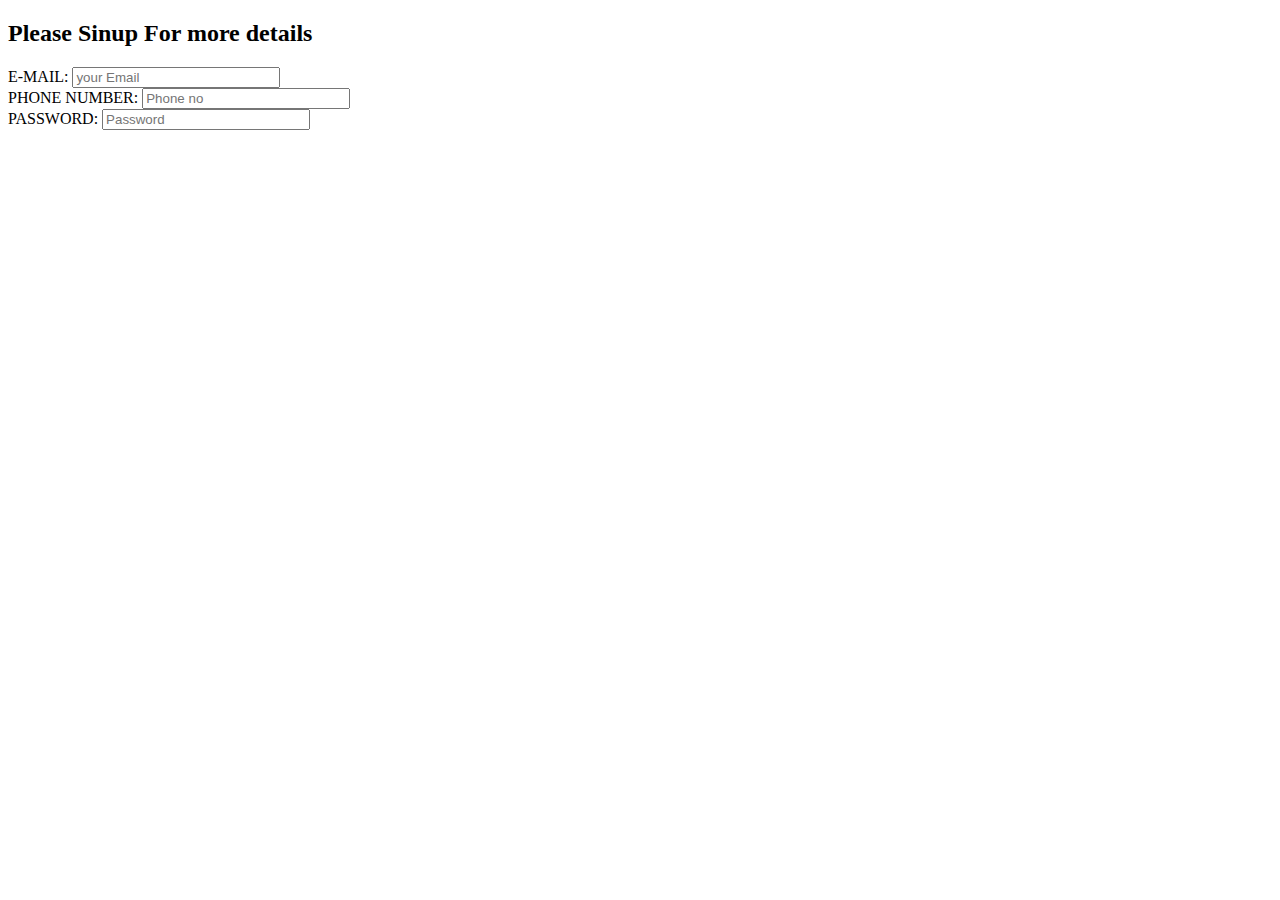
<file: website.html>
<!DOCTYPE html>
<html lang="en">
<head>
    <meta charset="UTF-8">
    <meta name="viewport" content="width=device-width, initial-scale=1.0">
    <title>Sin Up</title>

<link rel="stylesheet" href="website.css">
</head>
<body>
    <h2>Please Sinup For more details</h2>

    <form>
        <label for="Sinup"></label>E-MAIL:
        <input class="ip" id="sinup" placeholder="your Email" type="email">

        <label for="phn"></label> PHONE NUMBER:
        <input class="ip"id="phn" placeholder="Phone no" type="number">

        <label for="pass"></label>PASSWORD:
        <input class="ip" id="pass" placeholder="Password" type="password">


    </form>
    
</body>
</html>
</file>
<file: website.css>
label{

    display: block;
}
.ip{
align-items: end;
    justify-content: space-around;

    width: 200px;
}
</file>
